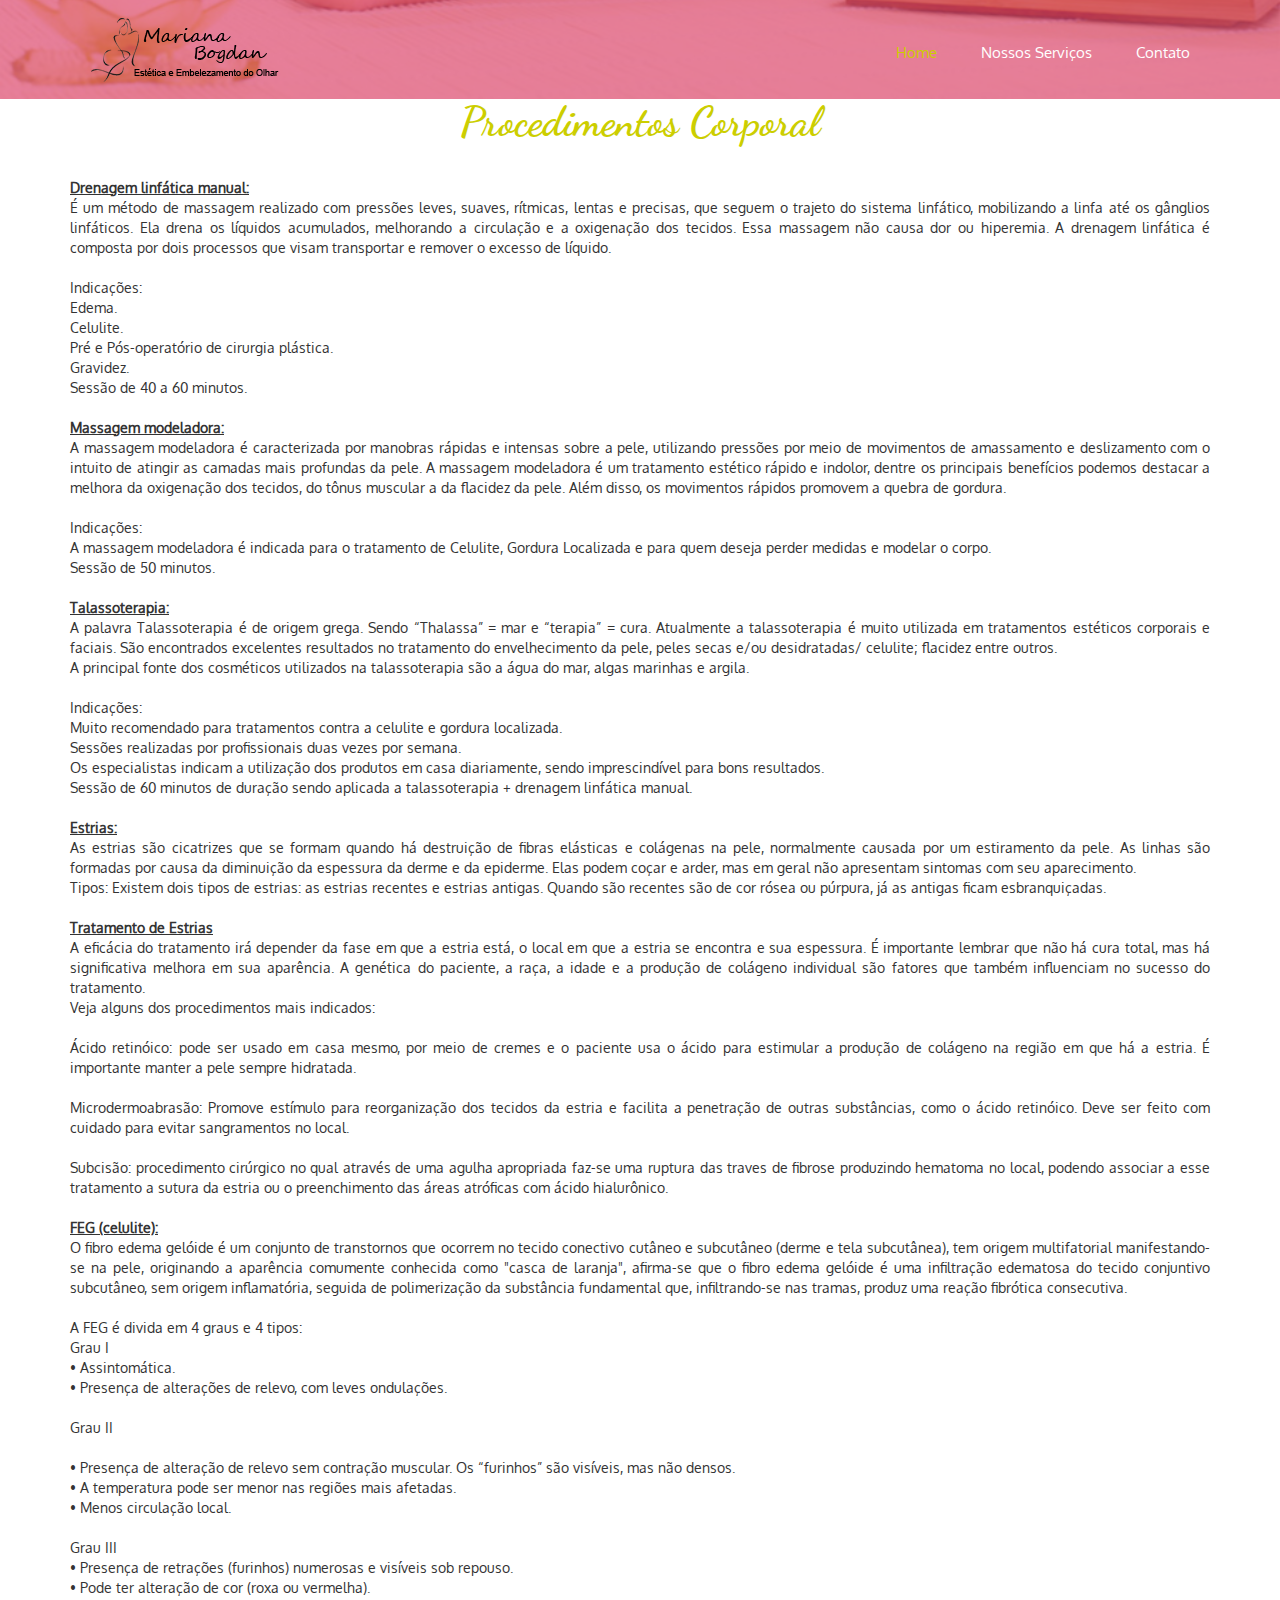
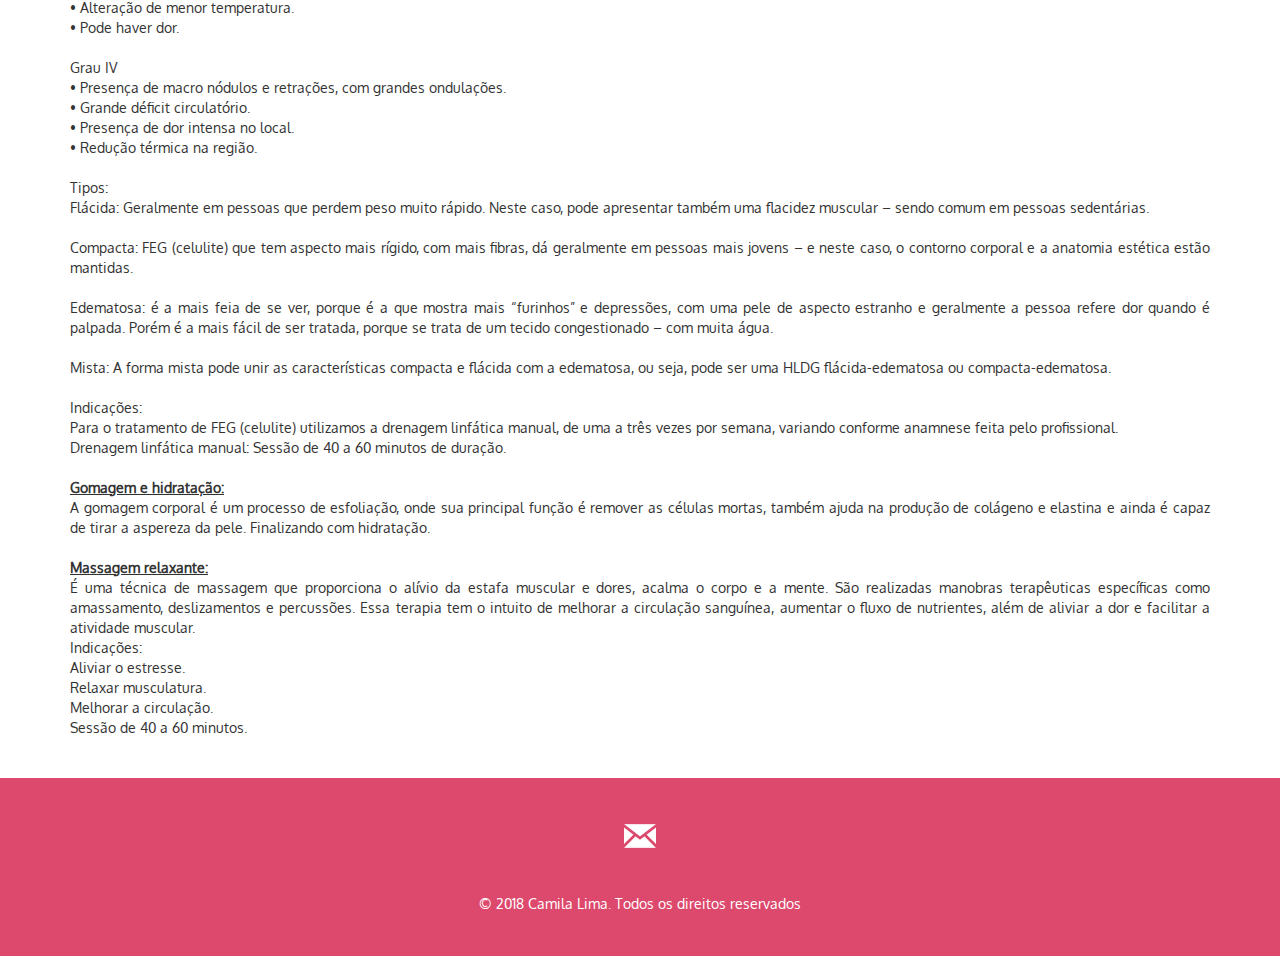
<file: procedimentos-corporal.html>
<!DOCTYPE html>
<html>

<head>
	<title>Mariana Bogdan Esteticista</title>
	<link href="static/css/bootstrap.css" rel="stylesheet" type="text/css" media="all" />
	<!-- jQuery (necessary for Bootstrap's JavaScript plugins) -->
	<script src="static/js/jquery.min.js"></script>
	<!-- Custom Theme files -->
	<!--theme-style-->
	<link href="static/css/style.css" rel="stylesheet" type="text/css" media="all" />
	<!--//theme-style-->
	<meta name="viewport" content="width=device-width, initial-scale=1">
	<meta http-equiv="Content-Type" content="text/html; charset=utf-8" />
	<meta name="keywords" content="Esteticista, Beleza, Mulher, Corporal, Facial,Depilação, Estética" />
	<meta description>
	<!--Texto explicativo-->
	<script type="application/x-javascript">
		addEventListener("load", function() { setTimeout(hideURLbar, 0); }, false);

		function hideURLbar() { window.scrollTo(0, 1); }
	</script>
	<!--moving-->
	<script type="text/javascript" src="static/js/move-top.js"></script>
	<script type="text/javascript" src="static/js/easing.js"></script>
	<!--script-->
	<script src="static/js/jquery.chocolat.js"></script>
	<link rel="stylesheet" href="static/css/chocolat.css" type="text/css" media="screen">
	<!--light-box-files -->
	<script type="text/javascript">
		$(function() {
			$('.gallery-grid a').Chocolat();
		});
	</script>
	<style type="text/css">
		.header{
			min-height:auto;
		}
		.pagina{
		    margin: 20px 0;
		}
	</style>

</head>

<body>
	<!--header-->
	<div class="header">
		<div class="header-top">
			<div class="container">
				<div class="logo">
					<a href="index.html"><img src="static/images/logo.png" alt=""></a>
				</div>
				<div class="top-nav">
					<span class="menu"><img src="static/images/menu.png" alt=""> </span>
					<ul>
						<li class="active"><a href="index.html" class="scroll">Home</a></li>
						<li><a href="/#services" class="scroll">Nossos Serviços</a></li>
						<li><a href="/#contact" class="scroll">Contato</a></li>
				<div class="clearfix"> </div>
					</ul>
				</div>
				<div class="clearfix"> </div>
			</div>
		</div>
	</div>
	<!--content-->
	<div class="content">
		<div class="container">
			
			<div class="content-mid-top">
				<h3>Procedimentos Corporal</h3>
			</div>
			<div class="row">
				<div class="col-md-12 pagina">
					<p><b><u>Drenagem linfática manual: </b></u></p>
<p>É um método de massagem realizado com pressões leves, suaves, rítmicas, lentas e precisas, que seguem o trajeto do sistema linfático, mobilizando a linfa até os gânglios linfáticos. Ela drena os líquidos acumulados, melhorando a circulação e a oxigenação dos tecidos. Essa massagem não causa dor ou hiperemia. A drenagem linfática é composta por dois processos que visam transportar e remover o excesso de líquido.</p></br>

<p>Indicações:</p>
<p>Edema.</p>
<p>Celulite.</p>
<p>Pré e Pós-operatório de cirurgia plástica.</p>
<p>Gravidez.</p>
<p>Sessão de 40 a 60 minutos.</p></br>

<p><b><u>Massagem modeladora: </b></u></p>
<p>A massagem modeladora é caracterizada por manobras rápidas e intensas sobre a pele, utilizando pressões por meio de movimentos de amassamento e deslizamento com o intuito de atingir as camadas mais profundas da pele. A massagem modeladora é um tratamento estético rápido e indolor, dentre os principais benefícios podemos destacar a melhora da oxigenação dos tecidos, do tônus muscular a da flacidez da pele. Além disso, os movimentos rápidos promovem a quebra de gordura.</p></br>
<p>Indicações:</p>
<p>A massagem modeladora é indicada para o tratamento de Celulite, Gordura Localizada e para quem deseja perder medidas e modelar o corpo. </p>
<p>Sessão de 50 minutos.</p></br>

<p><b><u>Talassoterapia:</b></u></p>
<p>A palavra Talassoterapia é de origem grega. Sendo “Thalassa” = mar e “terapia” = cura. Atualmente a talassoterapia é muito utilizada em tratamentos estéticos corporais e faciais. São encontrados excelentes resultados no tratamento do envelhecimento da pele, peles secas e/ou desidratadas/ celulite; flacidez entre outros.</p>
<p>A principal fonte dos cosméticos utilizados na talassoterapia são a água do mar, algas marinhas e argila.</p></br>

<p>Indicações:</p>
<p>Muito recomendado para tratamentos contra a celulite e gordura localizada.</p>
<p>Sessões realizadas por profissionais duas vezes por semana.</p>
<p>Os especialistas indicam a utilização dos produtos em casa diariamente, sendo imprescindível para bons resultados.</p>
<p>Sessão de 60 minutos de duração sendo aplicada a talassoterapia + drenagem linfática manual.</p></br>

<p><b><u>Estrias:</b></u></p>
<p>As estrias são cicatrizes que se formam quando há destruição de fibras elásticas e colágenas na pele, normalmente causada por um estiramento da pele. As linhas são formadas por causa da diminuição da espessura da derme e da epiderme. Elas podem coçar e arder, mas em geral não apresentam sintomas com seu aparecimento.</p>
<p>Tipos: Existem dois tipos de estrias: as estrias recentes e estrias antigas. Quando são recentes são de cor rósea ou púrpura, já as antigas ficam esbranquiçadas.</p></br>

<p><b><u>Tratamento de Estrias</b></u></p>
<p>A eficácia do tratamento irá depender da fase em que a estria está, o local em que a estria se encontra e sua espessura. É importante lembrar que não há cura total, mas há significativa melhora em sua aparência. A genética do paciente, a raça, a idade e a produção de colágeno individual são fatores que também influenciam no sucesso do tratamento.</p>
<p>Veja alguns dos procedimentos mais indicados:</p></br>
 
<p>Ácido retinóico: pode ser usado em casa mesmo, por meio de cremes e o paciente usa o ácido para estimular a produção de colágeno na região em que há a estria. É importante manter a pele sempre hidratada.</p></br>
 
<p>Microdermoabrasão: Promove estímulo para reorganização dos tecidos da estria e facilita a penetração de outras substâncias, como o ácido retinóico. Deve ser feito com cuidado para evitar sangramentos no local.</p></br>
 
<p>Subcisão: procedimento cirúrgico no qual através de uma agulha apropriada faz-se uma ruptura das traves de fibrose produzindo hematoma no local, podendo associar a esse tratamento a sutura da estria ou o preenchimento das áreas atróficas com ácido hialurônico.</p></br>
 
<p><b><u>FEG (celulite):</b></u></p>
<p>O fibro edema gelóide é um conjunto de transtornos que ocorrem no tecido conectivo cutâneo e subcutâneo (derme e tela subcutânea), tem origem multifatorial manifestando-se na pele, originando a aparência comumente conhecida como "casca de laranja", afirma-se que o fibro edema gelóide é uma infiltração edematosa do tecido conjuntivo subcutâneo, sem origem inflamatória, seguida de polimerização da substância fundamental que, infiltrando-se nas tramas, produz uma reação fibrótica consecutiva.</p></br>

<p>A FEG é divida em 4 graus e 4 tipos: </p>
<p>Grau I</p>
<p>• Assintomática.</p>
<p>• Presença de alterações de relevo, com leves ondulações.</p></br>
<p>Grau II</p></br>
<p>• Presença de alteração de relevo sem contração muscular. Os “furinhos” são visíveis, mas não densos.</p>
<p>• A temperatura pode ser menor nas regiões mais afetadas.</p>
<p>• Menos circulação local.</p></br>
<p>Grau III
<p>• Presença de retrações (furinhos) numerosas e visíveis sob repouso.</p>
<p>• Pode ter alteração de cor (roxa ou vermelha).</p>
<p>• Alteração de menor temperatura.</p>
<p>• Pode haver dor.</p></br>
<p>Grau IV</p>
<p>• Presença de macro nódulos e retrações, com grandes ondulações.</p>
<p>• Grande déficit circulatório.</p>
<p>• Presença de dor intensa no local.</p>
<p>• Redução térmica na região.</p> </br>
 
<p>Tipos:</p>
 
<p>Flácida: Geralmente em pessoas que perdem peso muito rápido. Neste caso, pode apresentar também uma flacidez muscular – sendo comum em pessoas sedentárias.</p></br>
<p>Compacta: FEG (celulite) que tem aspecto mais rígido, com mais fibras, dá geralmente em pessoas mais jovens – e neste caso, o contorno corporal e a anatomia estética estão mantidas.</p></br>
<p>Edematosa: é a mais feia de se ver, porque é a que mostra mais “furinhos” e depressões, com uma pele de aspecto estranho e geralmente a pessoa refere dor quando é palpada. Porém é a mais fácil de ser tratada, porque se trata de um tecido congestionado – com muita água.</p></br>
<p>Mista:  A forma mista pode unir as características compacta e flácida com a edematosa, ou seja, pode ser uma HLDG flácida-edematosa ou compacta-edematosa.</p></br>

<p>Indicações:</p> 
<p>Para o tratamento de FEG (celulite) utilizamos a drenagem linfática manual, de uma a três vezes por semana, variando conforme anamnese feita pelo profissional.</p>
<p>Drenagem linfática manual: Sessão de 40 a 60 minutos de duração.</p></br>

<p><b><u>Gomagem e hidratação:</p></b></u>
<p>A gomagem corporal é um processo de esfoliação, onde sua principal função é remover as células mortas, também ajuda na produção de colágeno e elastina e ainda é capaz de tirar a aspereza da pele. Finalizando com hidratação.</p> </br>


<p><b><u>Massagem relaxante:</b></u></p>
<p>É uma técnica de massagem que proporciona o alívio da estafa muscular e dores, acalma o corpo e a mente. São realizadas manobras terapêuticas específicas como amassamento, deslizamentos e percussões. Essa terapia tem o intuito de melhorar a circulação sanguínea, aumentar o fluxo de nutrientes, além de aliviar a dor e facilitar a atividade muscular.</p>

<p>Indicações:</p>
<p>Aliviar o estresse.</p>
<p>Relaxar musculatura.</p>
<p>Melhorar a circulação.</p>
<p>Sessão de 40 a 60 minutos.</p></br>


				</div>
				
				<div class="clearfix"> </div>
			</div>

		</div>

	</div>
	<!--//content-->
	<!--footer-->
	<div class="footer">
		<div class="container">
			<div class="footer-top">
				<a href="/#contact"><i ></i></a>
				<p class="footer-class">© 2018 <a href="http://w3layouts.com/" target="_blank">Camila Lima</a>. Todos os direitos reservados</p>
			</div>
			<script type="text/javascript">
				$(document).ready(function() {
					/*
					var defaults = {
			  			containerID: 'toTop', // fading element id
						containerHoverID: 'toTopHover', // fading element hover id
						scrollSpeed: 1200,
						easingType: 'linear' 
			 		};
					*/

					$().UItoTop({ easingType: 'easeOutQuart' });

				});
			</script>
			<a href="#" id="toTop" style="display: block;"> <span id="toTopHover" style="opacity: 1;"> </span></a>

		</div>
	</div>
</body>

</html>
</file>
<file: static/css/style.css>
/*--A Design by W3layouts 
Author: W3layout
Author URL: http://w3layouts.com
License: Creative Commons Attribution 3.0 Unported
License URL: http://creativecommons.org/licenses/by/3.0/
--*/
@font-face {
    font-family: 'Oxygen-Regular';
    src:url(../fonts/Oxygen-Regular.ttf) format('truetype');
}
@font-face {
	font-family: 'DancingScript-Bold';
    src:url(../fonts/DancingScript-Bold.ttf) format('truetype');
}
body{
	
	font-family: 'Oxygen-Regular';
	background:#fff;
	
}
body a{
	transition: 0.5s all;
	-webkit-transition: 0.5s all;
	-o-transition: 0.5s all;
	-moz-transition: 0.5s all;
	-ms-transition: 0.5s all;
}
 ul{
	padding: 0;
	margin: 0;
	
}
h1,h2,h3,h4,h5,h6,p,label{
	margin:0;
	text-align: justify;
}
.header{
	background: url(../images/background.jpg) no-repeat bottom;
	width:100%;
	min-height: 870px;
	display: block;
	background-size: cover;
	position: relative;
}
.logo  {
	float:left;
}
.header-top{
	background:rgba(221, 73, 109, 0.7);
	padding: 1em 0;
}

.top-nav{
	float:right;
	margin-top: 1.9em;
}
.top-nav ul li {
	display:inline-block;
}
.top-nav span.menu {
  display: none;
}
.top-nav ul li  a {
	display: inline-block;
	color: #fff;
	text-decoration: none;		
	font-size: 1.1em;
	margin:0em 1.3em;
}
.top-nav ul li  a:hover,.top-nav ul li.active a{
	color:#CCCE00;
}
/*--banner--*/
.banner-top {
	position: absolute;
	width: 55%;
	padding: 1.5em;
	background: #ccce00;
	bottom: -4%;
	left: 23.5%;
}

/*--banner-end--*/
/*--//content-mid--*/
.new-more1 {
  background-color: #fff;
  padding: 3em 2em;
}

.six1 h1{
	font-size:2em;
  color: #dd496d;
  font-family: 'DancingScript-Bold';
}
.six1 p{
		font-size: 1em;
  	color: #8E8E8E;
    line-height: 1.7em;
  	margin:0.5em 0;
}
.six {
  	padding: 0;
}
.six1 a i{
	background: url(../images/ar.png) 0px 0px;
  	width:21px;
  	height:21px;
  	display:block;
}
.news {
  padding: 3em 0 0;
}
.six img{
  border-radius: 100px;
}
/*--content--*/
.welcome {
  padding: 7em 0 0;
}
.col-md h2{
	font-size:3em;
  	color: #dd496d;
  	font-family: 'DancingScript-Bold';
  	margin:0 0 0.3em;
}
.col-md p{
	font-size:1.1em;
  	color: #8E8E8E;
 	line-height:1.8em;
}
.col{
	padding:0;
}
.col2 {
 	 padding: 1em 0;
}
.col-md {
  	margin: 9em 0px 0px;
}
/*----*/
.col1 figure {
	position: relative;
	float: left;
	overflow: hidden;
	text-align: center;
	cursor: pointer;
	width:100%;
}
.col1 figure img {
	position: relative;
	display: block;
}

.features-grids figure figcaption {
	padding: 2em;
	color: #fff;
	font-size: 1.25em;
	-webkit-backface-visibility: hidden;
	-moz-backface-visibility: hidden;
	-o-backface-visibility: hidden;
	-ms-backface-visibility: hidden;
	backface-visibility: hidden;
}

.col1 figure figcaption{
	position: absolute;
	top: 0;
	left: 0;
	width: 100%;
	height: 100%;
}
figure.effect-bubba {
	background: #6d6e70;
}
figure.effect-bubba:hover img {
	opacity: 0.3;
}

figure.effect-bubba figcaption::before,
figure.effect-bubba figcaption::after {
	position: absolute;
	top: 30px;
	right: 30px;
	bottom: 30px;
	left: 30px;
	content: '';
	opacity: 0;
	-webkit-transition: opacity 0.35s,-webkit-transform 0.35s;	
	-moz-transition: opacity 0.35s, -moz-transform 0.35s;
	-o-transition: opacity 0.35s, -o-transform 0.35s;
	-ms-transition: opacity 0.35s, -ms-transform 0.35s;
	transition: opacity 0.35s, transform 0.35s;
}

figure.effect-bubba figcaption::before {
	border-top: 1px solid #fff;
	border-bottom: 1px solid #fff;
	-webkit-transform: scale(0,1);
	-moz-transform: scale(0,1); 
	-o-transform: scale(0,1);
	-ms-transform: scale(0,1);
	transform: scale(0,1);
}

figure.effect-bubba figcaption::after {
	border-right: 1px solid #fff;
	border-left: 1px solid #fff;
	-webkit-transform: scale(1,0);
	-moz-transform: scale(1,0);
	-o-transform: scale(1,0);
	-ms-transform: scale(1,0);
	transform: scale(1,0);
}
figure.effect-bubba h4 {
	padding-top: 21%;
	-webkit-transition: transform 0.35s;
	-moz-transition: transform 0.35s;
	-o-transition: -o-transform 0.35s;
	-ms-transition: -ms-transform 0.35s;
	transition: transform 0.35s;
	-webkit-transform: translate3d(0,-20px,0);
	-moz-transform: translate3d(0,-20px,0);
	-o-transform: translate3d(0,-20px,0);
	-ms-transform: translate3d(0,-20px,0);
	transform: translate3d(0,-20px,0);
	opacity:0;
	color:#fff;
	font-family: 'DancingScript-Bold';
	font-size: 2em;
}
figure.effect-bubba h4.gal {
	padding-top: 21%;
}
figure.effect-bubba p {
	padding: 20px 2.5em;
	opacity: 0;
	-webkit-transition: opacity 0.35s, -webkit-transform 0.35s;
	-moz-transition: opacity 0.35s, -moz-transform 0.35s;
	-o-transition: opacity 0.35s, -o-transform 0.35s;
	-ms-transition: opacity 0.35s, -ms-transform 0.35s;
	transition: opacity 0.35s, transform 0.35s;
	-webkit-transform: translate3d(0,20px,0);
	-moz-transform: translate3d(0,20px,0);
	-o-transform: translate3d(0,20px,0);
	-ms-transform: translate3d(0,20px,0);
	transform: translate3d(0,20px,0);
	color:#fff;
	font-size: 1em;
}

figure.effect-bubba:hover figcaption::before,
figure.effect-bubba:hover figcaption::after {
	opacity: 1;
	-webkit-transform: scale(1);
	-moz-transform: scale(1);
	-o-transform: scale(1);
	-ms-transform: scale(1);
	transform: scale(1);
}

figure.effect-bubba:hover h4,
figure.effect-bubba:hover p {
	opacity: 1;
	-webkit-transform: translate3d(0,0,0);
	-moz-transform: translate3d(0,0,0);
	-o-transform: translate3d(0,0,0);
	-ms-transform: translate3d(0,0,0);
	transform: translate3d(0,0,0);
}
/*--//welcome--*/
/*--test--*/
.test h3{
	font-size:3em;
  	color: #ccce00;
  	font-family: 'DancingScript-Bold';
  	margin:0 0 0.3em;
  	text-align: center;
}
.test2 h5{
	font-size:2em;
  	color: #dd496d;
 	 font-family: 'DancingScript-Bold';
  	margin:0 0 0.3em;
}
.test2 p{
	font-size:1.1em;
  	color: #8E8E8E;
 	line-height:1.8em;
}
.test1 img{
	margin: 0 auto;
}
.test2 {
  	margin: 7em 0px 0;
}
.test {
 	 padding: 5em 0 0;
}
/*--//test--*/
/*--newsletter start here--*/
.newsletter {
  	padding: 4em 0 5em;
  	background: #ccce00;
    text-align: center;
}
.newsletter h3 {
  	font-size: 3em;
 	 color: #000;
  	font-family: 'DancingScript-Bold';
}
.newsletter p {
  	font-size:1.1em;
  	color: #fff;
 	line-height:1.8em;
 	width:60%;
 	margin: 0.8em auto;
}
.newsletter-main input[type="text"] {
  	font-size: 1em;
  	color: #888;
 	padding: 0.5em;
 	width: 30%;
 	border: 1px solid #fff;
  	outline: none;
}
.newsletter-main input[type="submit"] {
  	font-size: 1em;
  	font-weight: 400;
  	color: #fff;
  	border: none;
  	padding: 0.6em 0em;
  	width: 10%;
  	background:#dd496d;
  	outline: none;
  	transition: 0.5s all;
	-webkit-transition: 0.5s all;
	-o-transition: 0.5s all;
	-moz-transition: 0.5s all;
	-ms-transition: 0.5s all;
}
.newsletter-main input[type="submit"]:hover {
	background: #404040;
}
/*--news letter end here--*/
/*--grid--*/
.grid{
	 background: url(../images/ba.jpg) no-repeat;
	 width:100%;
	 min-height: 300px;
	 display: block;
	 background-size: cover;
	 padding: 5em 0;
}
.grid3{
	border: 1px solid #fff;
	padding: 1em;
	
}
.grid1{
	padding: 0;
}
.grid2 {
  	background-color: #404040;
  	padding: 1em;
}
.grid3 h4 {
 	 font-size: 2em;
  	color: #ccce00;
  	font-family: 'DancingScript-Bold';
}
.grid3 p {
  	font-size:1.1em;
  	color: #fff;
 	line-height:1.8em;
 	margin: 0.3em 0 0;
}
/*--team--*/
.ch-grid {
	margin: 20px 0 0 0;
	padding: 0;
	list-style: none;
	display: block;
	text-align: center;
	width: 100%;
}
.ch-grid:after,
.ch-item:before {
	content: '';
    display: table;
}
.ch-grid:after {
	clear: both;
}
.ch-grid li {
	width: 220px;
	height: 220px;
	display: inline-block;
	margin: 20px;
}
/*----*/
.ch-item {
	width: 100%;
	height: 100%;
	position: relative;
	box-shadow: 
		inset 0 0 0 0 rgba(221, 73, 109, 1), 
		inset 0 0 0 16px rgba(255,255,255,0.6), 
		0 1px 2px rgba(0,0,0,0.1);	
	-webkit-transition: all 0.4s ease-in-out;
	-moz-transition: all 0.4s ease-in-out;
	-o-transition: all 0.4s ease-in-out;
	-ms-transition: all 0.4s ease-in-out;
	transition: all 0.4s ease-in-out;
}
.ch-img-1 { 
	background-image: url(../images/t1.jpg);
}
.ch-img-2 { 
	background-image: url(../images/t2.jpg);
}
.ch-img-3 { 
	background-image: url(../images/t3.jpg);
}
.ch-img-4 { 
	background-image: url(../images/t4.jpg);
}
.ch-info {
	position: absolute;
	width: 100%;
	height: 100%;
	border-radius: 50%;
	opacity: 0;	
	-webkit-transition: all 0.4s ease-in-out;
	-moz-transition: all 0.4s ease-in-out;
	-o-transition: all 0.4s ease-in-out;
	-ms-transition: all 0.4s ease-in-out;
	transition: all 0.4s ease-in-out;	
	-webkit-transform: scale(0);
	-moz-transform: scale(0);
	-o-transform: scale(0);
	-ms-transform: scale(0);
	transform: scale(0);	
	-webkit-backface-visibility: hidden; /*for a smooth font */
}
.ch-info h3 {
	color: #fff;
	text-transform: uppercase;
	position: relative;
	letter-spacing: 2px;
	font-size: 22px;
	margin: 0 30px;
	padding: 65px 0 0 0;
	height: 110px;
	text-shadow: 
		0 0 1px #fff, 
		0 1px 2px rgba(0,0,0,0.3);
}
.ch-info p {
	color: #fff;
	padding: 10px 5px;
	font-style: italic;
	margin: 0 30px;
	font-size: 12px;
	border-top: 1px solid rgba(255,255,255,0.5);
}
.ch-info p a {
	display: block;
	color: #fff;
	color: rgba(255,255,255,0.7);
	font-style: normal;
	font-weight: 700;
	text-transform: uppercase;
	font-size: 9px;
	letter-spacing: 1px;
	padding-top: 4px;
}
.ch-info p a:hover {
	color: #fff222;
	color: rgba(255,242,34, 0.8);
}
.ch-item:hover {
	box-shadow: 
		inset 0 0 0 110px rgba(221, 73, 109, 0.19),
		inset 0 0 0 16px rgba(255,255,255,0.8), 0 1px 2px rgba(0,0,0,0.1);
}
.ch-item:hover .ch-info {
	opacity: 1;
	-webkit-transform: scale(1);
	-moz-transform: scale(1);
	-o-transform: scale(1);
	-ms-transform: scale(1);
	transform: scale(1);	
}

.team-top h3 {
	  font-size: 3em;
	  color: #ccce00;
	  font-family: 'DancingScript-Bold';
	  margin: 0 0 0.3em;
	  text-align: center;
}
.team{
	  padding: 5em 0;
}
/*--services--*/
.popular h3 {
	  font-size: 3em;
	  color: #dd496d;
	  font-family: 'DancingScript-Bold';
	  text-align: center;
      margin: 0 0 0.8em;
}
.popular-grid{
	position: relative;
}
.popular-grid:before{
	content:'';
	background: #DD496D;
  	width: 16px;
  	height: 16px;
 	 display: inline-block;
  	border-radius: 100px;
 	 position: absolute;
  	top: 4%;
  	left: -4%;
}
.popular-grid h4{
	font-size: 2em;
	font-family: 'DancingScript-Bold';
}
.popular-grid h4 a{
	text-decoration:none;
    color: #ccce00;
}
.popular-grid p {
  	font-size: 1.1em;
  	color: #8E8E8E;
  	line-height: 1.8em;
  	  margin: 0.5em 0 0;
}
.popular {
  	padding: 5em 0;
}
.content-bottom-top1 h3 {
  font-size: 2em;
  color: #DD496D;
  font-family: 'DancingScript-Bold';
}
.content-bottom-top1 p {
    font-size: 1.1em;
  color: #8E8E8E;
  line-height: 2em;
  margin-top: 1em;
}
.content-bottom {
  padding: 0 0 5em;
}

/*--gallery--*/
.gallery-grid{
	padding: 0;
}
/*--//gallery--*/

.content-mid-top h3 {
  font-size: 3em;
  color: #ccce00;
  font-family: 'DancingScript-Bold';
  margin: 0 0 0.3em;
  text-align: center;
}
.new-more-at1 {
  background-color: #ECECEC;
}
.about1 {
  padding: 2em 2em;
}
.about1 h5{
	font-size: 2em;
  color: #DD496D;
  font-family: 'DancingScript-Bold';
}
.about1 p{
	font-size: 1.1em;
  	color: #504D4D;
    line-height: 1.7em;
  	margin:0.5em 0;
}
.about {
  padding: 0;
}
.about1 a{
	font-size: 1.5em;
	color: #000;
}
.about1 a:hover{
	color: #29C4CA;
}
.news {
  padding: 3em 0 0;
}
.six img{
  border-radius: 100px;
}
.content-middle {
  padding: 5em 0 0;
}
/*--contact--*/
.map {
	position:relative;
}
.map span{
	background: rgba(0, 0, 0, 0.46);
	min-height: 300px;
	width: 100%;
	position: absolute;
	top: 0;
}
.map iframe{
	width:100%;
	min-height:300px;
	border:none;
}
.contact-info h3{
	font-size: 2em;
  	color: #ccce00;
  	font-family: 'DancingScript-Bold';
  	margin: 0 0 0.3em;
}
.contact-info p{
	font-size: 1.1em;
  	color: #8E8E8E;
  	line-height: 1.8em;
}
.contact-form{
	background:#fff;
	padding: 1em;
}
.your-name span,.your-msg span{
	color:#ABADAF;
	font-size:1em;
}
.your-msg ,.your-submit{
  padding: 0 15px;
}
.your-name input[type="text"] {
	width: 100%;
	outline: none;
	margin: 6px 0px;
	padding: 10px;
	background: #E6E9EC;
	border: none;
	border-radius: 3px;
}
.your-msg  textarea {
	width: 100%;
	outline: none;
	margin: 12px 0px;
	padding: 10px;
	background: #E6E9EC;
	border: none;
	border-radius: 3px;
	resize: none;
}
.your-submit  input[type="submit"] {
	background: #dd496d;
	outline: none;
	font-size: 1.1em;
	margin: 16px 0px;
	border: none;
	border-radius: 3px;
	padding: 6px 14px;
	color: #fff;
	transition: 0.5s all;
  -webkit-transition: 0.5s all;
  -o-transition: 0.5s all;
  -moz-transition: 0.5s all;
  -ms-transition: 0.5s all;
}
.your-submit  input[type="submit"]:hover{
	background:#ccce00;
}
.contact-box {
	position:relative;
	padding: 4em 0;
}
.contact-form{
	position:absolute;
	right:0;
	top:-150px;
}
/*--footer--*/
.footer{
	background:#DD496D;
	padding: 3em 0;
	text-align: center;
}
.footer a i {
  	background: url(../images/me.png) 0px 0px;
  	width:32px;
  	height:32px;
  	display:block;
  	margin: 0 auto;
}
p.footer-in {
  	font-size: 1.5em;
  	width: 50%;
  	line-height: 1.5em;
  	margin: 1em auto;
  	color:#fff;	
}
p.footer-class{
	font-size: 1em;
	color:#fff;	
    margin: 3em 0 0;
  text-align: center;
}
p.footer-class a{
	text-decoration:none;
	color:#fff;	
}
p.footer-class a:hover{
	color:#000;	
}
#toTop {
	display: none;
	text-decoration: none;
	position: fixed;
	bottom: 25px;
	right: 10px;
	overflow: hidden;
	width: 52px;
	height: 52px;
	border: none;
	text-indent: 100%;
	background: url('../images/up.png') no-repeat 0px 0px;
}
/*--//footer--*/
/*--responsive--*/
@media(max-width:1366px){
	
}
@media(max-width:1280px){
	
}
@media(max-width:1024px){
.six1 h5 {
  	font-size: 1.7em;
}	
.col-md {
  	margin: 7em 0px 0px;
}
.test2 {
  	margin: 5em 0px 0;
}
.grid3 h4 {
  	font-size: 1.3em;
}
.grid3 p {
  	font-size: 0.9em;
}
.ch-grid li {
  	width: 202px;
  	height: 220px;
  	display: inline-block;
  	margin: 10px;
}
.new-more1 {
  	padding: 2em 2em;
}
figure.effect-bubba h4 {
  	padding-top: 18%;
  	font-size: 1.7em;
}
figure.effect-bubba h4.gal {
  padding-top: 16%;
}
.about1 h5 {
  font-size: 1.5em;
}
.about1 {
  padding: 1.5em 0.8em 0.8em;
}
.about1 p {
  font-size: 1em;
}
.content-bottom-top1 p {
  font-size: 0.9em;
  line-height: 1.9em;
}
}
@media(max-width:768px){
	span.menu{
	display: block;
	text-align: right;
	cursor: pointer;
	position: relative;
}
.top-nav ul{
	display: none;
	position:absolute;
	width: 100%;
	z-index: 9999;
	left: 0%;
	margin:1.1em 0em;
	background:#DD496D;
	border:0;
}
.top-nav span.menu{
	display: block;
}
.top-nav ul li{
	display: block;
	float:none;
	text-align: center;
}
.top-nav ul li a{
	color:#fff;
	display:block;
	margin:0;
	background: none;
	border:none;
	padding:0.4em;
}	
.top-nav {
  margin-top: 0em;
}
.test2 {
  	margin: 2em 0px 2em;
}
.col1 {
  	width: 50%;
  	float: left;
}	
.grid1 {
  	width: 50%;
  	float: left;
}
.grid2 {
  	width: 50%;
  	float: left;
    padding: 2em;
}
.grid1 img{
	width: 100%;
}
.grid3 h4 {
  	font-size: 2em;
}
.grid3 p {
  	font-size: 1.1em;
}
.grid3 {
  	padding: 2.5em;
}
.contact-info {
  	padding: 17em 0 0;
}
.contact-form {
  	right: 18px;
}
.ch-grid li {
  	width: 220px;
  	height: 220px;
}
.gallery-grid {
  width: 33.3%;
  float: left;
}
figure.effect-bubba figcaption::before, figure.effect-bubba figcaption::after {
  top: 5px;
  right: 5px;
  bottom: 5px;
  left: 5px;
  width: 96%;
}
figure.effect-bubba p {
  padding: 0.2em 0.5em 0;
}
figure.effect-bubba h4 {
  padding-top: 24%;
}
figure.effect-bubba h4.gal {
  padding-top: 14%;
}
.grid-left {
  margin: 0 0 2em;
}
.col-md {
  margin: 0em 0px 0px;
}
.grid {
  padding: 4em 0 2em;
}
.welcome {
  padding: 5em 0 0;
}
.header {
  min-height: 660px;
}
.banner-top {
  width: 70%;
  left: 14.5%;
}
.six {
  float: left;
  width: 20%;
}
.col-md-10.six1 {
  float: left;
  width: 80%;
}
.six1 h1 {
  font-size: 1.8em;
}

.newsletter-main input[type="submit"] {
  width: 12%;
}
.popular-grid:before {
  top: 6%;
  left: -1%;
}
.popular-grid {
  margin: 1em 0 0em;
}
.popular h3 {
  margin: 0 0 0.3em;
}
.new-more1 {
  padding: 1.5em;
}
.your-name{
	padding: 0;
}
.your-msg ,.your-submit{
  padding: 0;
}
.about1 {
  padding: 1.8em 1.5em;
  width: 85%;
  float: left;
}
.about {
  width: 15%;
  float: left;
}
.new-more-at {
  margin: 2em 0 0;
}
.news {
  padding: 0em 0 0;
}
.bottom-co1 {
  margin: 2em 0 0em;
}
.popular {
  padding: 3em 0;
}
.newsletter {
  padding: 3em 0 4em;
}
.content-bottom {
  padding: 0 0 3em;
}
.team {
  padding: 3em 0;
}
.test {
  padding: 3em 0 0;
}
.content-middle {
  padding: 3em 0 0;
}
}
@media(max-width:640px){
.banner-top {
  width: 80%;
  left: 9.5%;
}
.six1 h1 {
  font-size: 1.7em;
}
.newsletter p {
  width: 85%;
}
.newsletter-main input[type="text"] {
  width: 38%;
}
.newsletter-main input[type="submit"] {
  width: 15%;
}
.grid2 {
  padding: 1em;
}
.grid3 {
  padding: 1.4em;
}
.popular-grid:before {
  width: 12px;
  height: 12px;
  top: 11%;
  left: -1%;
}
.contact-box {
  padding: 4em 0 2em;
}
p.footer-in {
  width: 90%;
}
.test {
  padding: 2em 0 0;
}
figure.effect-bubba h4.gal {
  padding-top: 13%;
  font-size: 1.5em;
}
.about1 {
  padding: 1em 1.5em;
}
}
@media(max-width:480px){
.logo {
  width: 40%;
}	
.logo img{
	width:100%;
}
.six1 h1 {
  font-size: 1.5em;
}
.banner-top {
  width: 90%;
  left: 4.5%;
  padding: 1em;
}
.new-more1 {
  padding: 1em;
}
.six1 p {
  font-size: 0.9em;
}
.header {
  min-height: 480px;
}
.col-md h2,.newsletter h3 ,.popular h3,.team-top h3{
  font-size: 2.5em;
}
.welcome {
  padding: 4em 0 0;
}
.newsletter {
  padding: 2em 0;
}
.newsletter-main input[type="text"] {
  width: 45%;
}
.newsletter-main input[type="submit"] {
  width: 20%;
}
.grid2 {
  padding: 0.4em;
}
.grid {
  padding: 2em 0 1em;
}
.popular {
  padding: 2em 0;
}
p.footer-in {
  font-size: 1.3em;
}
.contact-form {
  padding: 1em;
}
.contact-info {
  padding: 15em 0 0;
}
.grid3 p {
  font-size: 0.9em;
}
.grid3 {
  padding: 0.7em;
}
.grid3 h4 {
  font-size: 1.5em;
}
figure.effect-bubba p {
  font-size: 0.9em;
}
figure.effect-bubba h4 {
  padding-top: 18%;
  font-size: 1.3em;
}
figure.effect-bubba p.gal1 {
  font-size: 1em;
}
.team {
  padding: 2em 0;
}
p.footer-class {
  margin: 1em 0 0;
}
.footer {
  padding: 2em 0;
}
.gallery-grid {
  width: 100%;
  padding: 0 5em;
}
figure.effect-bubba h4.gal {
  padding-top: 17%;
  font-size: 2em;
}
.about {
  width: 25%;
}
.about1 {
  padding: 0.5em 1.5em;
    width: 75%;
}
.about1 p {
  font-size: 0.9em;
}
.content-middle {
  padding: 2em 0 0;
}
.content-mid-top h3 {
  font-size: 2.5em;
  margin: 0 0;
}
.test h3 {
  font-size: 2.5em;
}
}
@media(max-width:320px){
.logo {
  width: 57%;
}
.top-nav {
  width: 14%;
  margin-top: 0.4em;
}
span.menu img{
	width:100%;
}
.six {
  width: 37%;
  float: none;
   margin: 0 auto;
}
.six img{
	margin: 0 auto;
}
.six1 {
  width: 100%;
  padding: 0;
}
.six1 h1 {
  font-size: 1.3em;
}
.six1 p {
  font-size: 0.8em;
}
.col-md-10.six1 {
  float:none;
  width: 100%;
}
.new-more1 {
  padding: 0.5em 0.5em 0;
}
.six1 p {
  font-size: 0.8em;
}
.banner-top {
  padding: 0.5em;
   bottom: -15%;
}
.header {
  min-height: 360px;
}
.col-md h2, .newsletter h3, .popular h3, .team-top h3 {
  font-size: 2em;
}
.col-md {
  padding: 0;
}
.col-md p {
  font-size: 0.9em;
}
.col2 {
  padding: 0.8em 0 0;
}
.col1 {  
  padding: 0 3px;
}
figure.effect-bubba h4 {
  padding-top: 10%;
  font-size: 0.9em;
}
figure.effect-bubba p {
  font-size: 0.8em;
}
.test2 {
  margin: 1em 0px 1em;
  padding: 0;
}
.test2 h5 {
  font-size: 1.8em;
}
.test2 p {
  font-size: 0.9em;
}
.newsletter {
  padding: 1.5em 0;
}
.newsletter p {
  width: 100%;
  font-size: 0.9em;
}
.newsletter-main input[type="text"] {
 	width: 60%;
  	font-size: 0.9em;
  	padding: 0.5em 0.6em;
}
.newsletter-main input[type="submit"] {
  	width: 30%;
    padding: 0.4em 0em;
}
.popular-grid h4 {
  font-size: 1.5em;
}
.popular-grid p {
  font-size: 0.9em;
}
.popular-grid:before {
  top: 6%;
}
.your-name input[type="text"] {
  padding: 6px;
}
.your-name span, .your-msg span {
  font-size: 0.9em;
}
.your-submit input[type="submit"] {
  font-size: 1em;
  margin: 0px 0px 0;
  padding: 4px 8px;
}
.contact-info {
  padding: 11em 0 0;
}
.contact-info p {
  font-size: 0.9em;
}
p.footer-in {
  font-size: 1em;
}
p.footer-class {
  font-size: 0.9em;
}
.footer {
  padding: 1em 0;
}
.grid1 {
  width: 100%;
}
.grid2 {
  width: 100%;
}
.grid-left {
  margin: 0 0 1em;
}
.gallery-grid {
  width: 100%;
  padding: 0 2em;
}
figure.effect-bubba h4.gal {
  padding-top: 15%;
  font-size: 1.5em;
}
.contact-form {
  width: 100%;
  right: 0;
}
.map iframe,.map span {
  min-height: 225px;
}
.welcome {
  padding: 5em 0 0;
}
.content-mid-top h3 {
  font-size: 2em;
}
.new-more-at {
  margin: 1em 0 0;
  padding: 0;
}
.about1 h5 {
  font-size: 1.3em;
}
.about {
  width: 100%;
  float: none;
}
.about img{
  width: 50%;
  margin: 0 auto;
}
.about1 {
  padding: 0.5em;
  width: 100%;
}
.content-bottom-top1 {
  padding: 0;
}
.content-bottom-top1 h3 {
  font-size: 1.5em;
}
.bottom-co1 {
  margin: 1em 0 0em;
  padding: 0;
}
.content-bottom {
  padding: 0 0 1.5em;
}
.popular {
  padding: 1.5em 0;
}
.test h3 {
  font-size: 2em;
}
.content-middle {
  padding: 1.5em 0 0;
}
.six1 a i {
  margin: 0 0 0.3em;
}
}

.bottom-more{
	background: #dd496d;
	outline: none;
	font-size: 1.1em;
	margin: 16px 0px;
	border: none;
	border-radius: 3px;
	padding: 6px 14px;
	color: #fff;
	transition: 0.5s all;
  -webkit-transition: 0.5s all;
  -o-transition: 0.5s all;
  -moz-transition: 0.5s all;
  -ms-transition: 0.5s all;
}

.bottom-more:hover{
	background:#ccce00;
  text-decoration: none;
  color: #FFF;

}
</file>
<file: static/css/chocolat.css>
body{
	margin:0;
	padding:0;
}
#Choco_overlay{
	background: #ccce00 !important;
	position: fixed;
	top: 0;
	left: 0;
	z-index: 1000;
	width: 100%;
	height: 100%;
	display:none;
	padding:0;
	margin:0;
}
#Choco_content{
	display:none;
	width:800px;
	height:600px;
	z-index:1001;
	position:fixed;
	left:50%;
	top:50%;
	margin-left:-400px;
	margin-top:-300px;
	border-top:1px solid transparent;/*Yes, adjust image perfectly at the center of a box, don't know why.*/
}
#Choco_left_arrow{
	float:left;
	background-image:url(../images/left.png)!important;
	background-position:12%;
	left:-20%;
}
#Choco_right_arrow{
	float:right;
	background-image:url(../images/right.png)!important;
	background-position:88%;
	left:20%;
}
.Choco_arrows{
	background-repeat:no-repeat;
	display:none;
	position:relative;
	cursor:pointer;
	width:49%;
	top:-100%;
	height:100%;
	margin-top:-30px;
}
#Choco_container_photo{
	text-align:center;
	width:800px;
	height:600px;
	/*background:url(../images/ajax-loader.gif) center center no-repeat;*/
}
#Choco_container_description{
	padding:0;
	height:26px;
	width:100%;
	color:#FFFFFF;
	font-family:Tahoma;
	clear:both;
	position:relative;
	font-size:12px;
	margin-top:-5px;
	overflow:hidden;
	visibility:hidden;
}
#Choco_container_title{
	float:left;
	padding:5px;
}
#Choco_container_via{
	padding:5px;
	float:right;
}
#Choco_container_via a{
	color:gray;
}
#Choco_container_via a:hover{
	color:white;
	background:gray;
}
#Choco_close{
	width:30px;
	height:25px;
	background-image:url(../images/close.png)!important;
	background-repeat:no-repeat;
	z-index:1002;
	cursor:pointer;
	margin: 0px 0px 15px 0px;
	display:none;
}
#Choco_loading{
	width:9px;
	height:11px;
	background-image:url(../images/loading.gif);
	background-repeat:no-repeat;
	z-index:1002;
	cursor:pointer;
	float:right;
	margin-top:-20px;
	display:none;
}
#Choco_bigImage{
	display:none;
	position:relative;
	width:100%;
	height:100%;
	margin-top:-5px;
}
</file>
